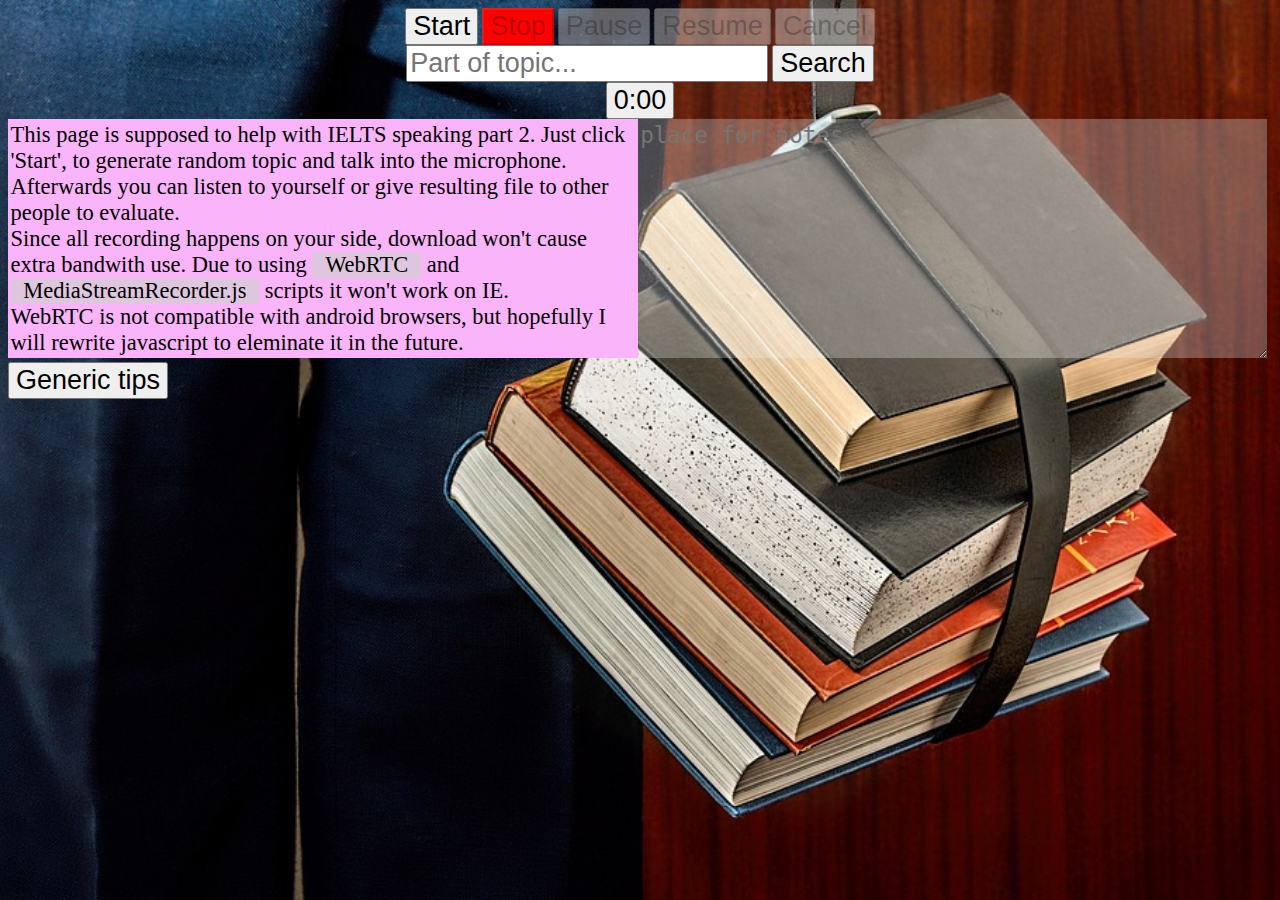
<file: index.html>
<!DOCTYPE html>
<html >
<head>
    <script type="text/javascript" src="https://code.jquery.com/jquery-2.2.2.min.js"></script>
	<script src="https://cdn.WebRTC-Experiment.com/MediaStreamRecorder.js"></script>
    <script src="https://cdn.WebRTC-Experiment.com/gumadapter.js"></script>
	<link rel="stylesheet" type="text/css" href="ielts.css">
 	<script src="arr.js"></script>
	<script src="ielts.js"></script>
	
</head>
<body>
<div class = "buttoner">

<button id="start-recording">Start</button>
<button id="stop-recording" class= 'red' disabled>Stop</button>
<button id="pause-recording" disabled>Pause</button>
<button id="resume-recording" disabled>Resume</button>
<button id="cancel" disabled="true">Cancel</button>
<br/>
<input id = 'inSearch' type="text" placeholder="Part of topic..."></input>
<button id = 'search'>Search</button>
<br/>
<button id = 'timer'>0:00</button>
</div>

<div id= "wrap">
	<p class = 'half left' id ='left'>This page is supposed to help with IELTS speaking part 2. Just click 'Start', to generate random topic and talk into the microphone.
	<br/> Afterwards you can listen to yourself or give resulting file to other people to evaluate.
	<br/>
	Since all recording happens on your side, download won't cause extra bandwith use.
	Due to using <a href="https://webrtc.org/"> WebRTC</a> and <a href="https://github.com/streamproc/MediaStreamRecorder">MediaStreamRecorder.js </a> scripts it won't work on IE.<br/>
	WebRTC is not compatible with android browsers, but hopefully I will rewrite javascript to eleminate it in the future.
	</p>

<textarea class ='half right' id = 'right' placeholder= 'place for notes' disabled="true"></textarea>
</div>
<div hidden="true">
<button id= 'switch'>Switch to major topics</button>
<button id= 'helper'  disabled="true">Show tips.</button>
</div>

<div id = "audios"></div>
<button id = "genShow">Generic tips</button>
<div id = 'gen'>
	<p>Anything below (or on the right-side) is just my two eurocents.<br/><br/>
	Many books dedicated to IELTS speaking are essentialy just vocabulary lists. The one I found to be useful was Mat Clark's "IETLS speaking" (2007). If you don't believe in paying other people for their intelectual work, you can search on vk.com (russian version of Facebook). I'm pretty sure they do have illegal version of it.<br/><br/>
	While book gives some fanatastic advice on part I and part III of speaking, it has some weak points. Firstly, it overloads on redundant language (book targets chinese audience, so likely that is intentional to overcome Chinese specifics). Secondly, it recommends essentialy to recite most of cue card, which does not lead to high scores in my opinion.<br/><br/>
	Whatever you gain in length, will be more than lost in fluency and having less time to demonstrate vocabulary, fluency, etc.<br/><br/>
	However, some other ideas (like heavy reuse of content in related topics) are rather briliant. Hopefully this page will get section about heavily reusable topics later.<br/><br/>
	I would also suggest using few cheap ways to get more different tenses into topic, as this is potential problem.<br/>Few examples:<br/>
	You could mention, when something happened for the first time, to add past continuous tense.<br/> We met/I first saw the movie/I discovered the place when I was living in/studying at...
	<br/> 
	Easy ways to use future tenses:<br/>
	I will always remeber how the place/person/event looked/behaved/etc...
	I will never forget what he did/the impression movie left...<br/>
	Use 'since' to get some perfect tenses:<br/>
	I've known him since the school days./The region has changed a lot since I left for the capitol.<br/>
	Using some connective phrases is important, and the easiest way is probably to make a general case and show an exception, or oppose two different things.<br/>
	Ovearll, the place is rather quiet, however it can be quite noisy during the Sundays. (Because  people come for picnics.)<br/>
	On the surface, the are seems to be the safe, although if you know some local stories...<br/>
	You can also squeeze in some conditionals easily...<br/>
	If could afford, I would fly to... If I had a chance, I would like to get author's autograph on the book...<br/><br/>
	Overall you should not to force these too much since your examiner will feel it.
	</p>
	
	
	<div  class = "out">
	<p class = "halfer lef">
		 <b>Talk about a place of natural beauty, that you have visited.</b><br/>
You should say:<br/>
    <b>where the place is located<br/></b>
    <b>what kind of place it is</b><br/>
    <b>what you did there.</b><br/>
<b>And explain why it is a place worth visiting.</b> <br/><br/><br/>
Well,anything related to nature, park (river, water, sculpture) easily gets into the same topic. You can easily move some monument or river into the park you know anyway.<br/>
I'm pretty sure you can prepare better than sample on the right.<br/>
In general, couple sentences about place in general and few about every subquestion combined with few extra details should get you through.
	</p> 
	
	
	<p class = "halfer">
		Well, I would like to talk about "Vingis" park in my hometown. In  English "vingis" means a meander and I think,  it's a very apropriate name, because the park is surrounded by the river Neris on three sides.<br/><br/>
		The place is in the South of the city near the industrial areas, luckily the river serves as a barrier from noise and pollution. Overall, the park is quite quiet place and serves as a natural habitat for some rare bird species. However, in the western part there is a stadium which often serves as a venue for concerts, so during the wekends it can be rather noisy.
		<br/>
		(<i>I would take music over birds any given day, but it's not something I would say to examiner...</i>)
		<br/>
		The first time I went there for the concert, then I was studying at university, but I feel in love with the place, because it's so hard to find a peaceful place near the center of the city.<br/><br/>
		It is worth seeing the place due to the nature and very enjoyable walk along the river. It also has an important monument in from of distaff dedicated to prominent local people.<br/>
		(<i>It's an ugly 4 meter pole of concrete, but I would not mention that either.</i>)
		Distaffs actually are.... (talk something about that untill time runs out.)
	</p>  
	
	</div>
	</div>





</body>
</html>
</file>
<file: ielts.css>
body{background: url("books.jpg") no-repeat center center fixed; 
    -webkit-background-size: cover;
    -moz-background-size: cover;
    -o-background-size: cover;
     background-size: cover;

}
a{	margin: 0;
	font-size: 2.5vh;
	text-decoration: none;
	color: black;
	background-color: rgba(180,60,210, 0.7);
	margin-left: 2vw;
	padding-left: 1vw;
	padding-right: 1vw;
	appearance: button;
    -moz-appearance: button;
    -webkit-appearance: button;
}
.buttoner{
	margin: auto;
	text-align: center;
}
button{
	font-size: 3vh;
}
input{
	font-size: 3vh;
}
p{	
	margin:0;
}
span{
	background-color: rgba(124,240,0, 0.7);
	font-size: 2.5vh;
	padding-left: 1vw;
	padding-right: 1vw;
}

.red{
	background-color: red;
}
#wrap{
		white-space: nowrap;

}
.half{
	white-space: normal;
	width: 48.8vw;
	font-size: 2.5vh;
	padding: 0.2vw;
	margin: 0px;
	border :0px;

}
.half a{
	text-decoration: none;
	color: black;
	background-color: rgba(220,200,220, 0.9);
	margin: 0px;

}
.left{
	float: left;
	background-color: rgb(250,180,250);

}
blockquote{
	margin-bottom: 0px;
	margin-top: 0px;
}
#helper, #gen{
	display: none;
}
#gen{
	background-color: rgb(220,250,220);
}
.halfer{
	width: 49%;
	background-color: rgb(250,220,220);
	margin-right: 1%;

}
.out{
	width: 100%;
	display: inline-flex;
}
.lef {
	float: left;
	
}
</file>
